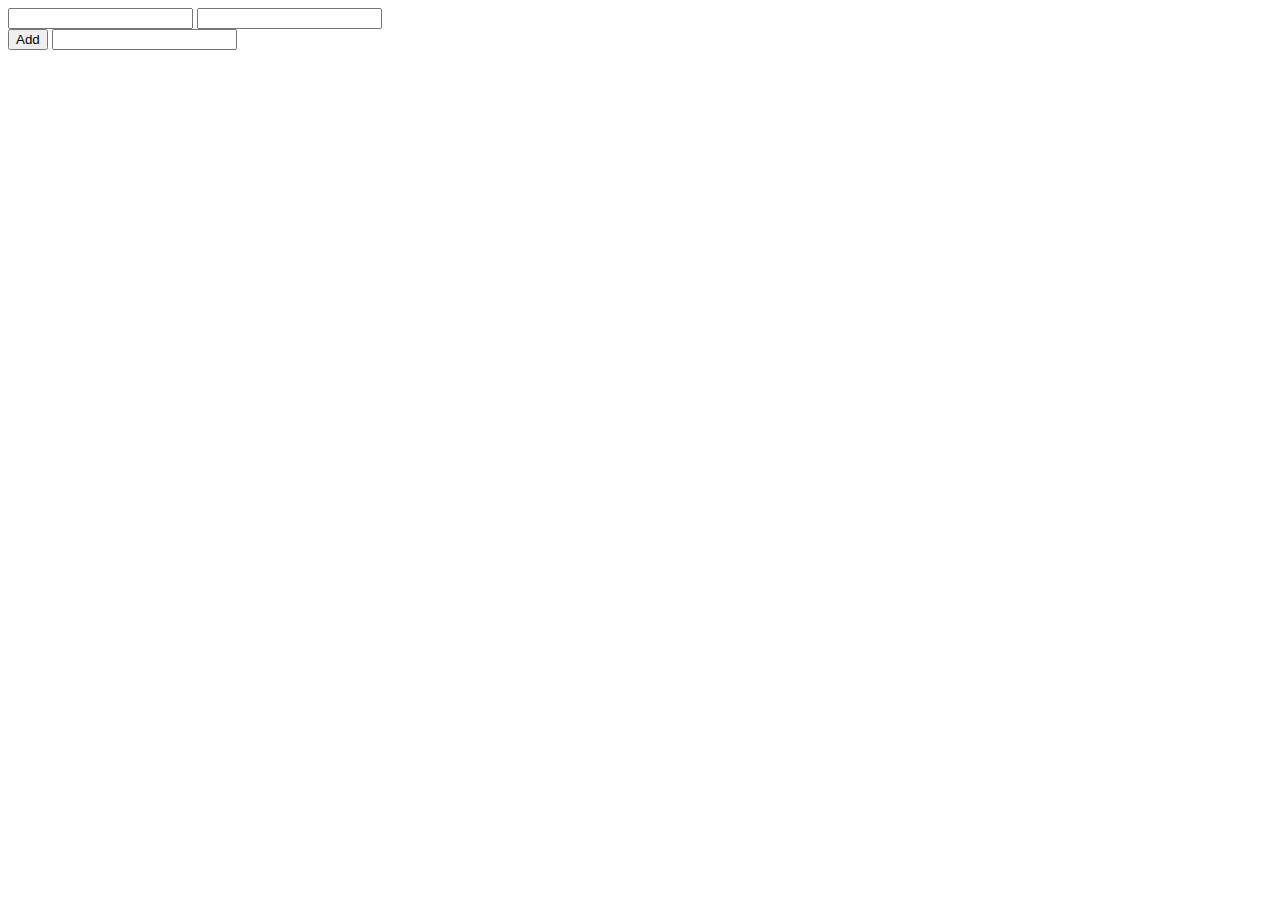
<file: index.html>
<!doctype html>
<html>

<head>
    <title>Index</title>
    <script lang="javascript">
        function add(){
             var op1Ctrl=document.getElementById("op1");
             var op2Ctrl=document.getElementById("op2");
             var op1Value = Number(op1Ctrl.value);
             var op2Value = Number(op2Ctrl.value);
              
              var answerCtrl = document.getElementById("answer")

              answerCtrl.value = op1Value-op2Value;


              console.log("Answer is:", op1Value-op2Value);
             }
                   
        
        function setDefault() {
            var ctrl = document.getElementById("abc");
            // ctrl.value = "ABC";
        }
    </script>
</head>

<body onload="setDefault();">

    <input id="op1" type="number">
    <input id="op2" type="number"><br>
    <button onclick="add();">Add</button>
    <input id="answer" type= "number">


</body>

</html>
</file>
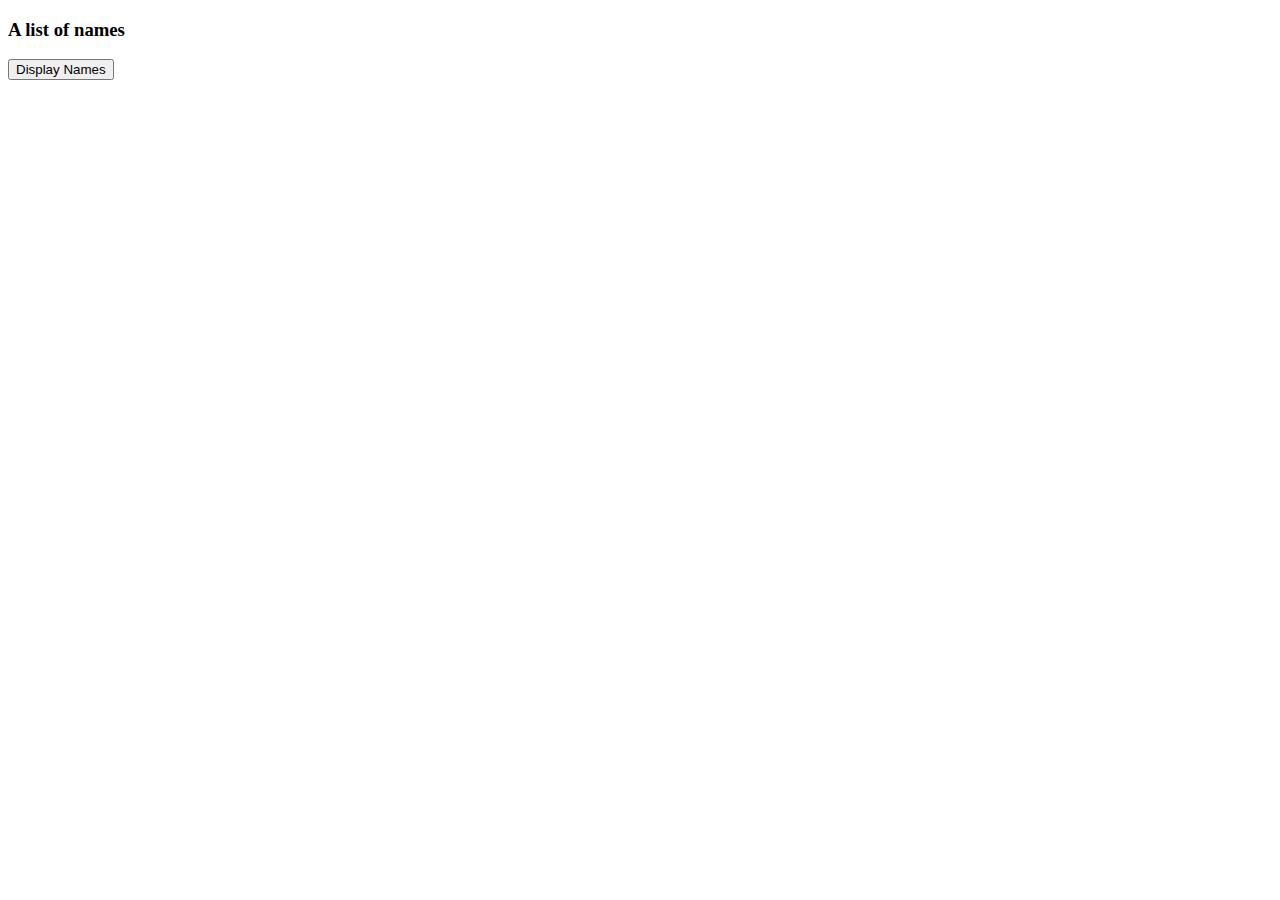
<file: list-of-names.html>
<!DOCTYPE html>
<html>
<head>
    
    <title>Page Title</title>
    
    <script>
        var namesArray = ["Ben","Ken","Chris","Sam"];

        function displayNames() {
            var listCtrl=document.getElementById("names");
            for(var name of namesArray) {
                var li = "<li>" + name + "</li>";

                listCtrl.innerHTML += li;
            }
        }

    </script>
</head>
<body>

    <h3> A list of names</h3>
    <p>
        <button onclick="displayNames();">Display Names</button>
    </p>

    <ul id ="names"></ul>
    
</body>
</html>
</file>
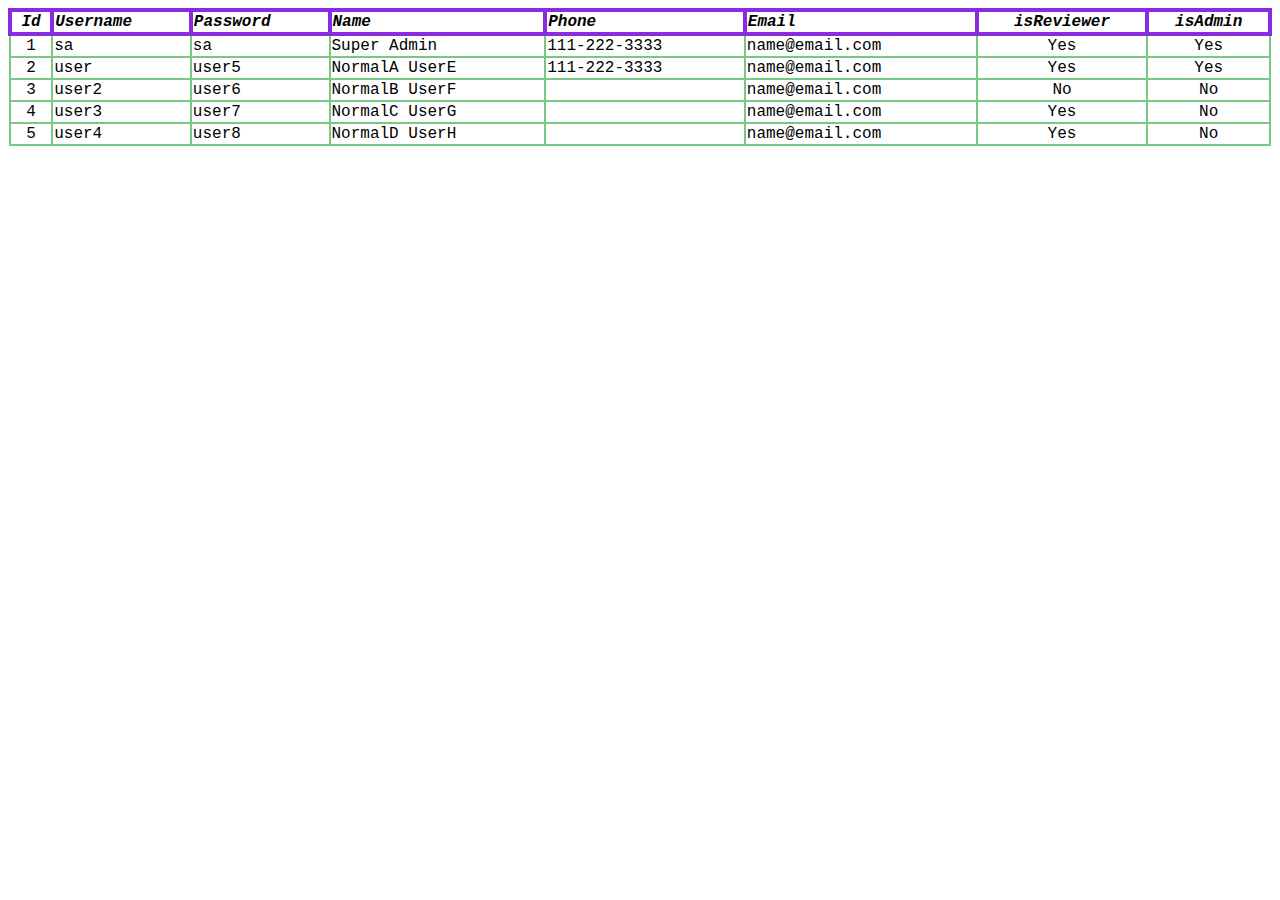
<file: list-of-users.html>
<!DOCTYPE html>
<html>
<head>
    <title>Page Title</title>
    <link rel="stylesheet" type="text/css" href="css/list-of-users.css">
    <script src="js/list-of-users.js"></script>
</head>

<body onload="loaded();">
    <table>
        <thead>
            <tr>
                <td class="heading center">Id</td>
                <td class="heading">Username</td>
                <td class="heading">Password</td>
                <td class="heading">Name</td>
                <td class="heading">Phone</td>
                <td class="heading">Email</td>              
                <td class="heading center">isReviewer</td> 
                <td class="heading center">isAdmin</td> 
            </tr>
        </thead>
        <tbody id= "tbody">

        </tbody>
        <tfoot>

        </tfoot>
    </table>

</body>
</html>
</file>
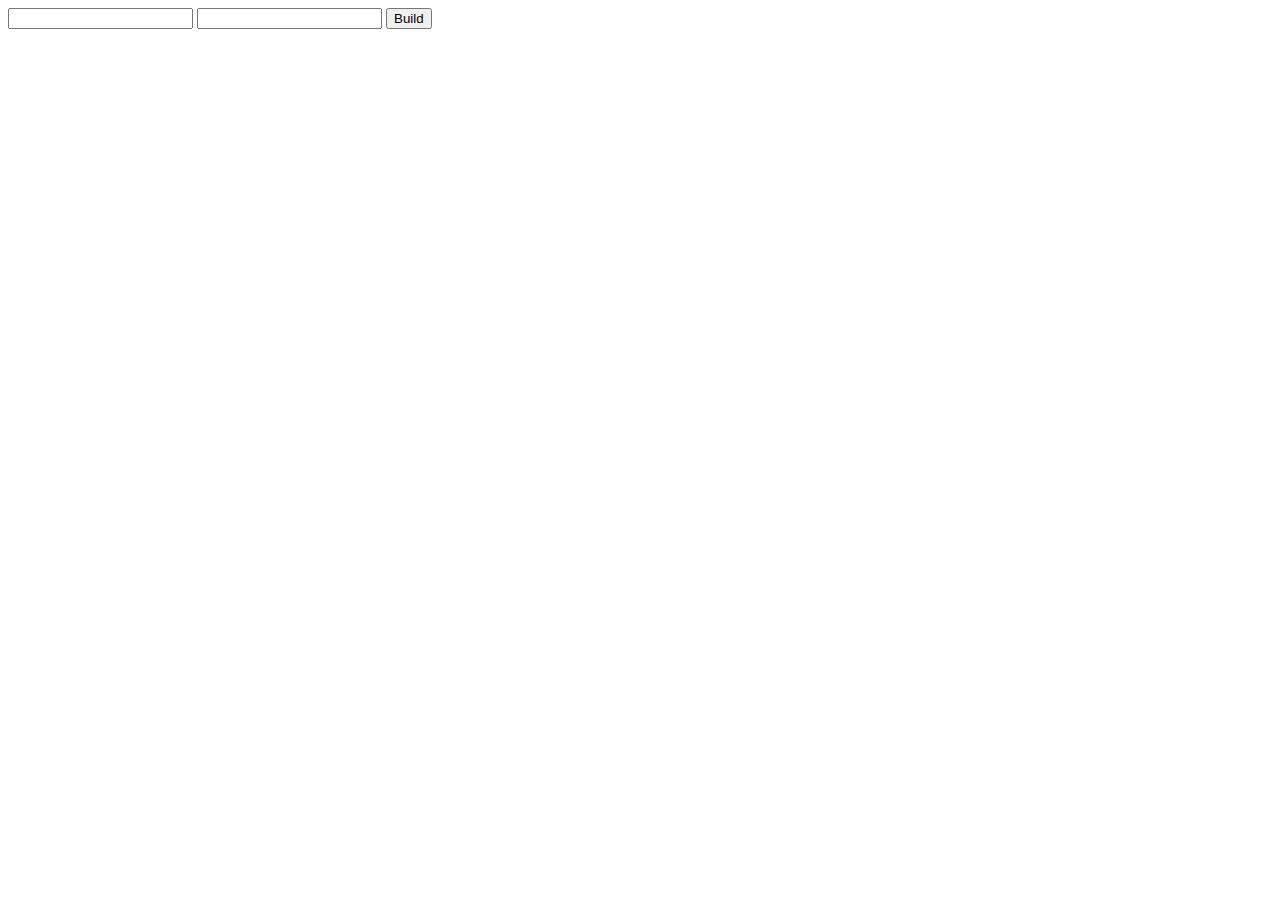
<file: My-Name.html>
<!doctype html>
<html>

<head>
    <title>My Name </title>
    <script lang = "javascript">

            function buildName(){
        var firstName =document.getElementById("1");
        var lastName = document.getElementById("2").value;
        var fNameVal = (firstName.value);
        

        var fullName = document.getElementById("3");

        fullName.innerText = fNameVal + " " + lastName;    

        }
    </script>
    
</head>

<body>

<input id="1" type="text">
<input id="2" type="text">
<button onclick="buildName();">Build</button><br>
<label id="3"></label>


</body>
</html>
</file>
<file: css/list-of-users.css>
table{width: 100%}

table, tr, td { 
    border: 2px solid rgb(120, 199, 131);
    border-collapse: collapse;
}
.heading{
    border: 4px solid blueviolet; 
    font-weight: bold;
    font-style: italic;
}
body{
    font-family: 'Courier New', Courier, monospace
}
.center{ text-align: center}
</file>
